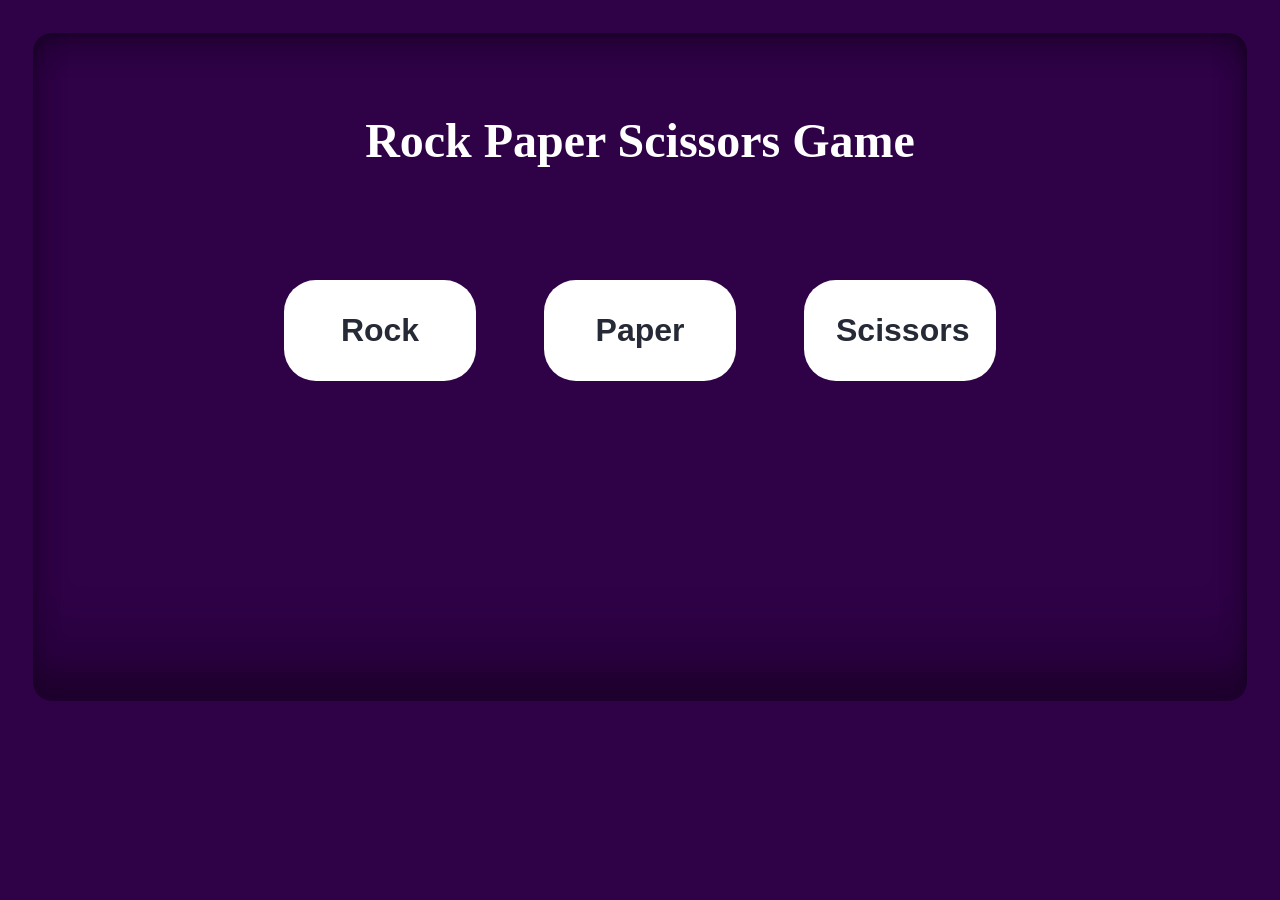
<file: index.html>
<!doctype html>
<html lang="en">
  <head>
    <meta charset="UTF-8" />
    <meta name="viewport" content="width=device-width, initial-scale=1.0" />
    <link rel="stylesheet" href="index .css">
    <title>Document</title>

  </head>
  <body>
    <h2>Rock Paper Scissors Game</h2>
    <button
      onclick="
        const randomNumber = Math.random();

        let computerMove = '';

        if (randomNumber >= 0 && randomNumber < 1 / 3) {
          computerMove = 'rock';
        } else if (randomNumber >= 1 / 3 && randomNumber < 2 / 3) {
          computerMove = 'Paper';
        } else if (randomNumber >= 2 / 3 && randomNumber < 1) {
          computerMove = 'Scissors';
        }
        console.log(computerMove);

        let result = '';

        if (computerMove === 'rock') {
          result = 'Tier';
        } else if (computerMove === 'Paper') {
          result = 'You Lose';
        } else if (computerMove === 'Scissors') {
          result = 'You Win';
        }

        alert(`You picked rock, Computer Picked ${computerMove} ${result}`);
      "
    >
      Rock
    </button>

    <button
      onclick="
        const randomNumber1 = Math.random();
        let computerMove1 = '';

        if (randomNumber1 >= 0 && randomNumber1 < 1 / 3) {
          computerMove1 = 'rock';
        } else if (randomNumber1 >= 1 / 3 && randomNumber1 < 2 / 3) {
          computerMove1 = 'Paper';
        } else if (randomNumber1 >= 2 / 3 && randomNumber1 < 1) {
          computerMove1 = 'Scissors';
        }
        console.log(computerMove1);

        let result1 = '';
        if (computerMove1 === 'paper') {
          result1 = 'Tie';
        } else if (computerMove1 === 'rock') {
          result1 = 'You lose,';
        } else if (computer === 'Scissors') {
          result1 = ' You Win.';
        }

        alert(`You picked paper,Computer picked ${computerMove1} ${result1}`);
      "
    >
      Paper
    </button>

    <button
      onclick="
        const randomNumber2 = Math.random();

        let computerMove2 = '';

        if (randomNumber2 >= 0 && randomNumber2 < 1 / 3) {
          computerMove2 = 'paper';
        } else if (randomNumber2 >= 1 / 3 && randomNumber2 < 2 / 3) {
          computerMove2 = 'Scissors';
        } else if (randomNumber2 >= 2 / 3 && randomNumber2 < 1) {
          computerMove2 = 'Scissors';
        }
        console.log(computerMove2);

        let result2 = '';

        if (computerMove2 === 'Scissors') {
          result2 = 'Tie';
        } else if (computerMove2 === 'paper') {
          result2 = 'You Lose';
        } else if (computerMove2 === 'paper') {
          result2 = 'You Win';
        }
        alert(
          `You picked Scissors, Computer Picked ${computerMove2} ${result2}`,
        );
      "
    >
      Scissors
    </button>
    <script src="app.js"></script>
  </body>
</html>
</file>
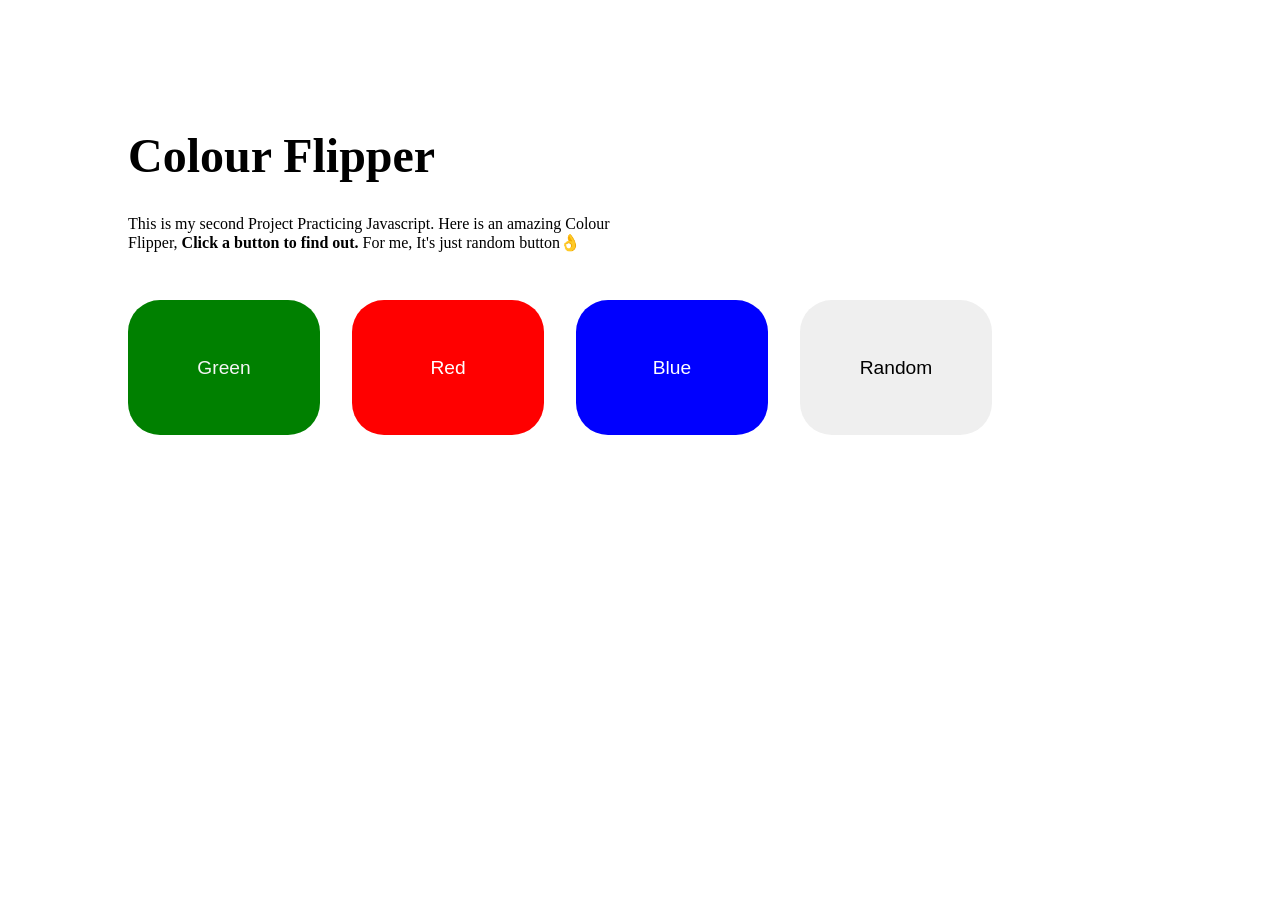
<file: practice1.html>
<!doctype html>
<html lang="en">
  <head>
    <meta charset="UTF-8" />
    <meta name="viewport" content="width=device-width, initial-scale=1.0" />
    <link rel="stylesheet" href="practice1.css" />
    <title>Document</title>
  </head>
  <body>
    <h3>Colour Flipper</h3>
    <p>
      This is my second Project Practicing Javascript. Here is an amazing Colour
      Flipper,<span class="highlight"> Click a button to find out.</span> For
      me, It's just random button👌
    </p>
    <div class="btn">
      <button id="green" onclick="setColor('green')">Green</button>
      <button id="red" onclick="setColor('red')">Red</button>
      <button id="blue" onclick="setColor('blue')">Blue</button>
      <button onclick="randomColor()">Random</button>
    </div>
    <script src="practice1.js"></script>
  </body>
</html>
</file>
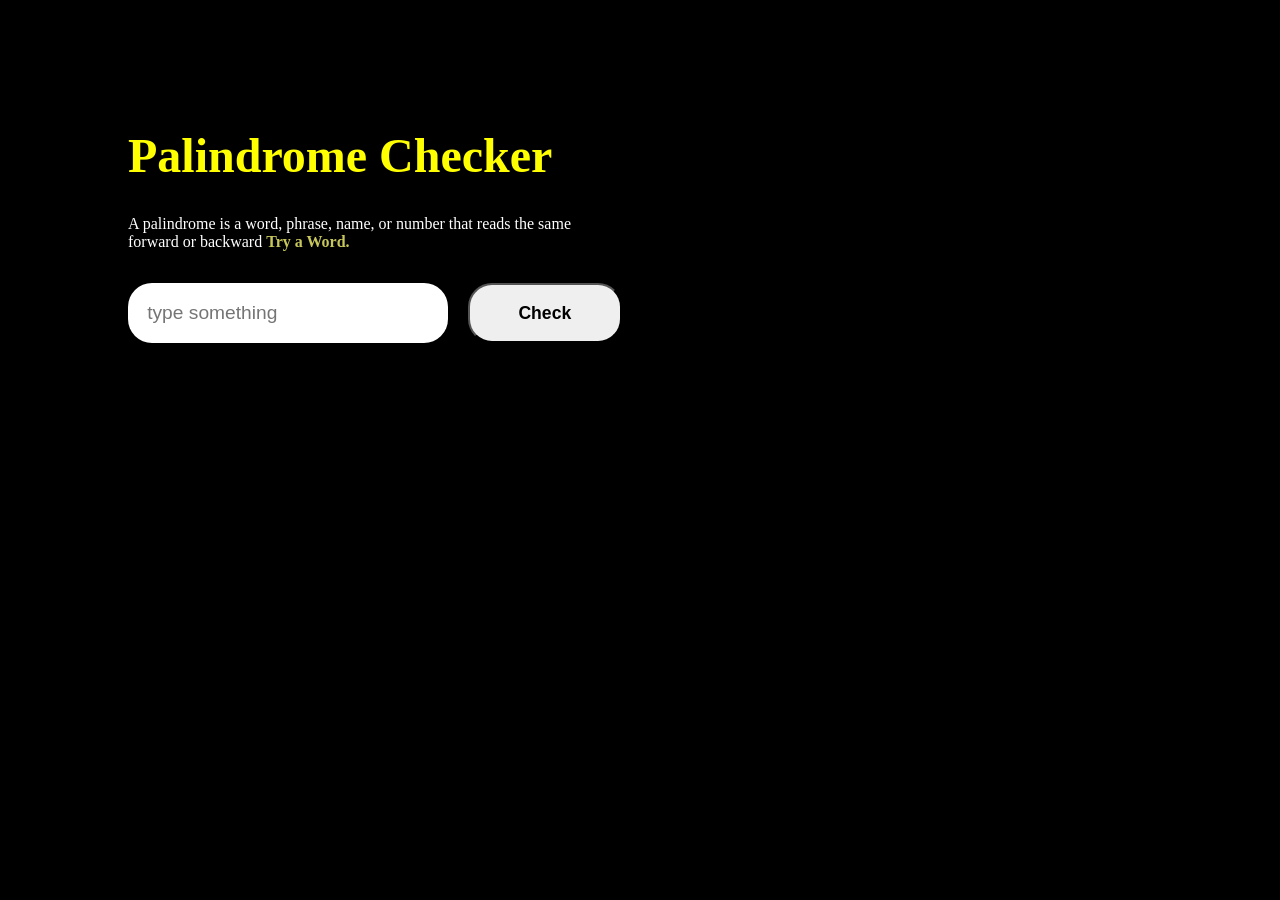
<file: practice2.html>
<!doctype html>
<html lang="en">
  <head>
    <meta charset="UTF-8" />
    <meta name="viewport" content="width=device-width, initial-scale=1.0" />
    <link rel="stylesheet" href="practice2.css" />
    <title>Palindrome Checker</title>
  </head>
  <body>

    
    <h1>Palindrome Checker</h1>
    <p>
      A palindrome is a word, phrase, name, or number that reads the same
      forward or backward <span class="highlight"> Try a Word.</span>
    </p>
    <div class="type">
      <input type="text" placeholder="type something" id="input" />
      <button onclick="check()">Check</button>
    </div>
    
<div class="result-here">
      <p id="result-display"></p>
</div>

   
    </div>
    <script src="practice2.js"></script>
  </body>
</html>
</file>
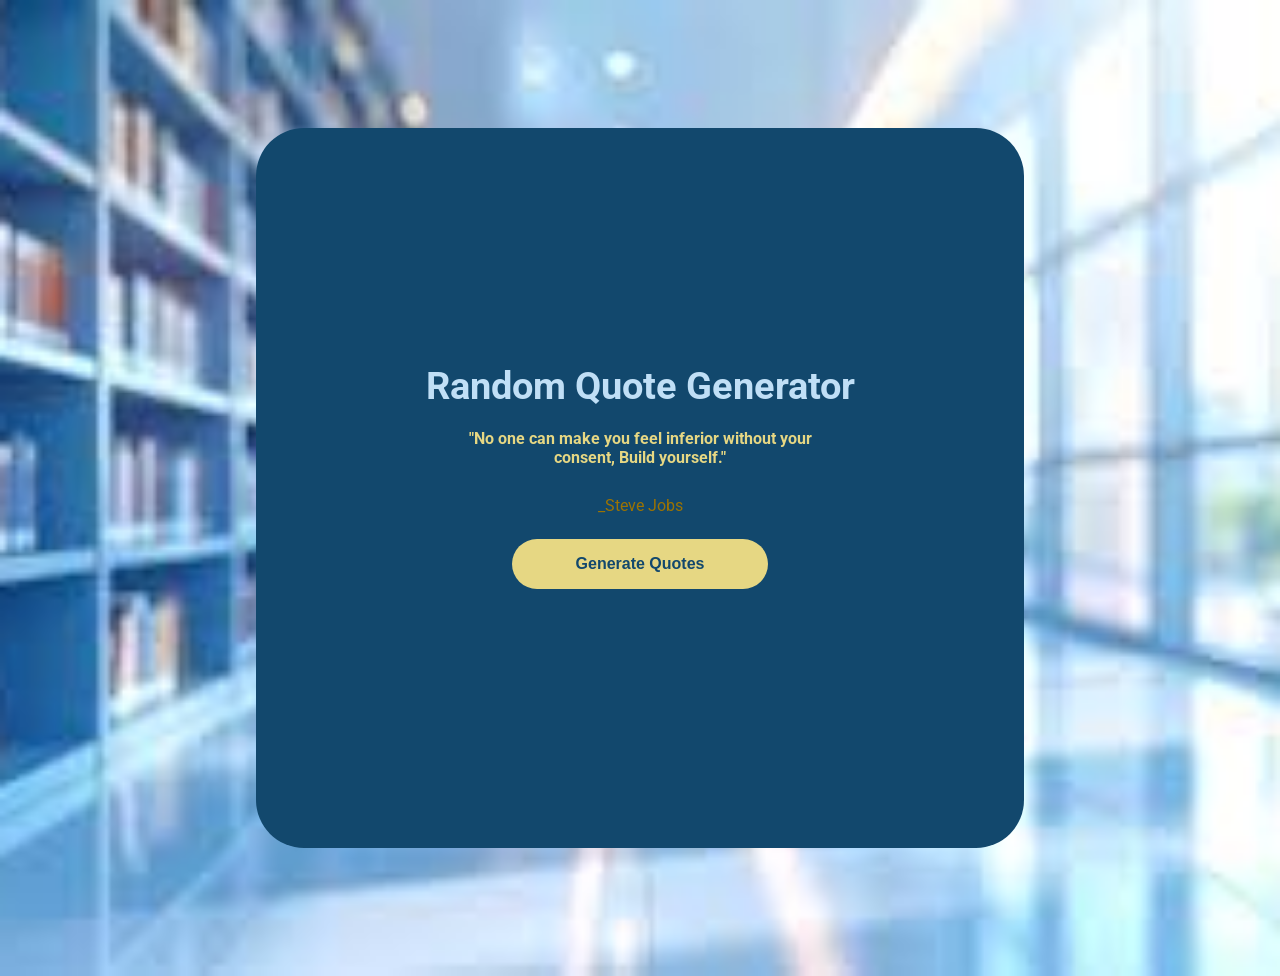
<file: practice3.html>
<!doctype html>
<html lang="en">
  <head>
    <meta charset="UTF-8" />
    <meta name="viewport" content="width=device-width, initial-scale=1.0" />
    <link rel="preconnect" href="https://fonts.googleapis.com" />
    <link rel="preconnect" href="https://fonts.gstatic.com" crossorigin />
    <link
      href="https://fonts.googleapis.com/css2?family=Roboto:ital,wght@0,100..900;1,100..900&display=swap"
      rel="stylesheet"
    />
    <link rel="stylesheet" href="practice3.css" />
    <title>Document</title>
  </head>
  <body>
    <main>
      <div class="header">
        <h1>Random Quote Generator</h1>
      </div>

      <div >
        <h3 id="quote-text">"No one can make you feel inferior without your consent, Build yourself."</h3>
        <p id="person-name">_Steve Jobs</p>
      </div>
      <button id="btn">Generate Quotes</button>
    </main>

    <script src="practice3.js"></script>
  </body>
</html>
</file>
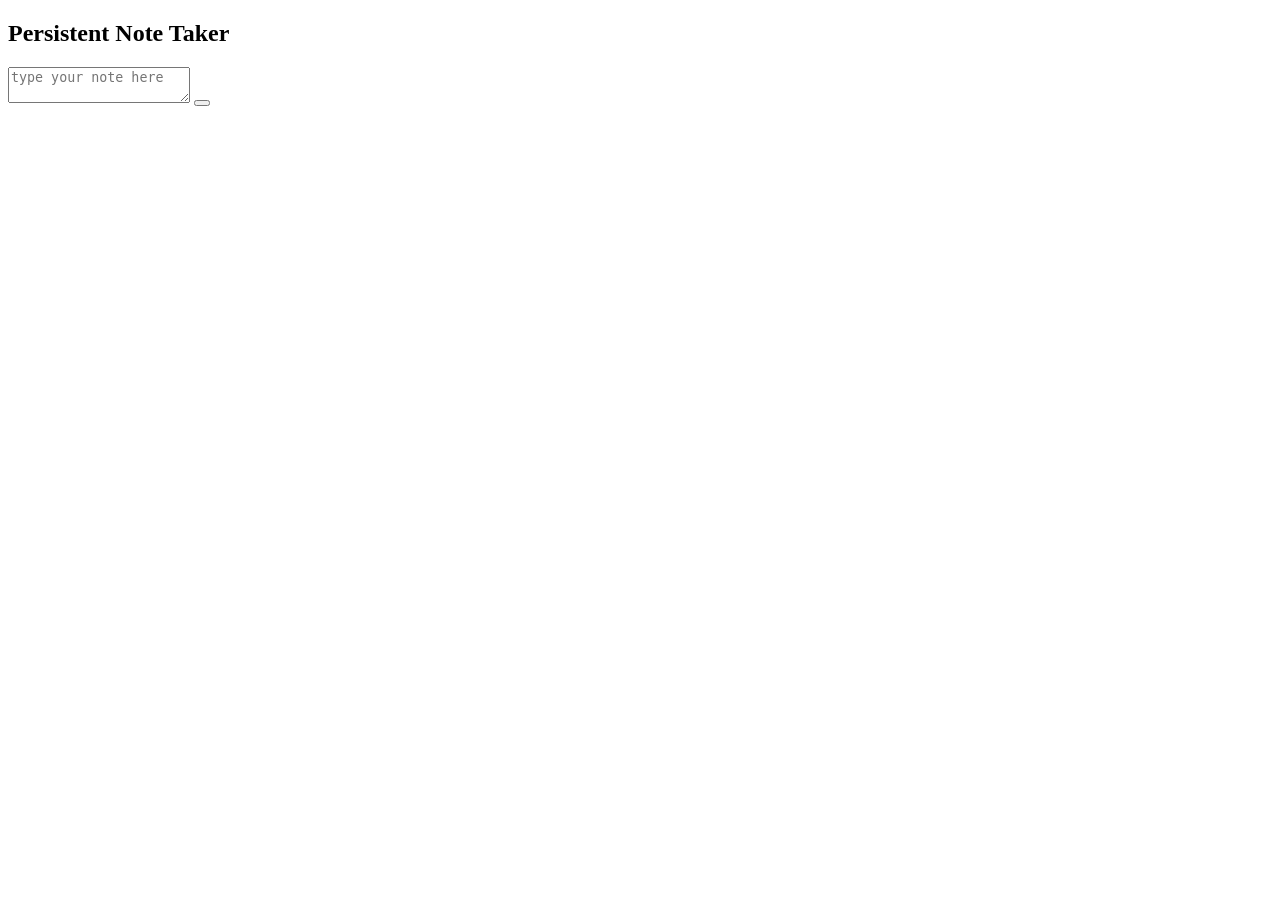
<file: practice4.html>
<!DOCTYPE html>
<html lang="en">
<head>
    <meta charset="UTF-8">
    <meta name="viewport" content="width=device-width, initial-scale=1.0">
    <title>Persistent Note Taker</title>
</head>
<body>

    <div>
        <h2>Persistent Note Taker</h2>
    </div>

    <div>
        <textarea name="text" id="noteInput" placeholder="type your note here"></textarea>
        <button id="btn"></button>
        <p id="status"></p>
    </div>
    <script src="practice4.js"></script>
</body>
</html>
</file>
<file: index .css>
* {
  margin: 0;
  padding: 0;
}

body {
  /* margin: 10rem auto; */
  text-align: center;
  margin: 2rem;
  background-color: #2f0247;
  border: 1px solid #2f0247;
  border-radius: 20px;
  box-shadow:
    rgba(0, 0, 0, 0.17) 0px -23px 25px 0px inset,
    rgba(0, 0, 0, 0.15) 0px -36px 30px 0px inset,
    rgba(0, 0, 0, 0.1) 0px -79px 40px 0px inset,
    rgba(0, 0, 0, 0.06) 0px 2px 1px 0px inset,
    rgba(0, 0, 0, 0.09) 0px 4px 2px 0px inset,
    rgba(0, 0, 0, 0.09) 0px 8px 4px 0px inset,
    rgba(0, 0, 0, 0.09) 0px 16px 8px 0px inset,
    rgba(0, 0, 0, 0.09) 0px 32px 16px 0px inset;
}

h2 {
  margin-top: 8rem;
  font-size: 3rem;
  font-weight: 900;
  color: white;
  margin: 5rem;
}

button {
  margin: 2rem;
  color: #262a36;
  background-color: white;
  margin-bottom: 20rem;
  padding: 2rem;
  border: none;
  border-radius: 2rem;
  font-size: 2rem;
  font-weight: 600;
  width: 15vw;
}
</file>
<file: practice1.css>
* {
  margin: 0;
  padding: 0;
  box-sizing: border-box;
}

body {
  margin: 8rem;
}

h3 {
  font-size: 3rem;
  margin-bottom: 2rem;
  font-weight: 900;
}

p {
  width: 40vw;
  margin-bottom: 3rem;
}

.highlight {
  font-weight: 900;
}
.btn {
  display: flex;
  gap: 2rem;
}

button {
  width: 15vw;
  height: 15vh;
  border: none;
  border-radius: 2rem;
  font-size: 1.2rem;
}

#green {
  background-color: green;
  color: whitesmoke;
}

#red {
  background-color: red;
  color: white;
}
#blue {
  background-color: blue;
  color: white;
}
</file>
<file: practice2.css>
* {
  margin: 0;
  padding: 0;
  box-sizing: border-box;
}

body {
  margin: 8rem;
  background-color: black;
  color: white;
}
h1 {
  font-size: 3rem;
  margin-bottom: 2rem;
  color: yellow;
}

p {
  margin-bottom: 2rem;
  font-size: 1rem;
  width: 35vw;
}
.highlight {
  font-weight: 600;
  color: rgb(199, 199, 92);
}

.type {
  display: flex;
  flex-direction: row;
  gap: 20px;
}

#input {
  width: 25vw;
  height: 25hv;
  padding: 1.2rem;
  border-radius: 1.5rem;
  font-size: 1.2rem;
  border: none;
}

button {
  width: 12vw;
  height: 12hv;
  padding: 1rem;
  border-radius: 1.5rem;
  font-size: 1.1rem;
  font-weight: 700;
}
.result-here {
  font-size: 1.2rem;
  font-weight: 800;
  margin-top: 2rem;
  padding: 1rem;
}
</file>
<file: practice3.css>
* {
  margin: 0;
  padding: 0;
  box-sizing: border-box;
}

body {
  background: url(assets/bg1.jpg) no-repeat center center;
  background-size: cover;
  text-align: center;
  font-family: "Roboto", sans-serif;
}

main {
  margin: 8rem auto;
  text-align: center;
  color: white;
  background-color: #12486d;
  height: 80vh;
  width: 60vw;
  border-radius: 3rem;
  display: flex;
  flex-direction: column;
  justify-content: center;
  align-items: center;
}
.header {
  font-size: 1.2rem;
  padding: 0.5rem;
  color: #c0dff6;
}
#quote-text {
  font-size: 1rem;
  padding: 0.8rem;
  color: rgb(230, 215, 131);
  width: 30vw;
}
#person-name {
  padding: 1rem;
  color: rgb(156, 115, 2);
  margin-bottom: 0.5rem;
}
#btn {
  background-color: rgb(230, 215, 131);
  color: #12486d;
  padding: 1rem;
  border: none;
  font-size: 1rem;
  font-weight: 700;
  border-radius: 5rem;
  width: 20vw;
  margin-bottom: 2rem;
}
.result-here {
  margin-top: 5rem;
}
</file>
